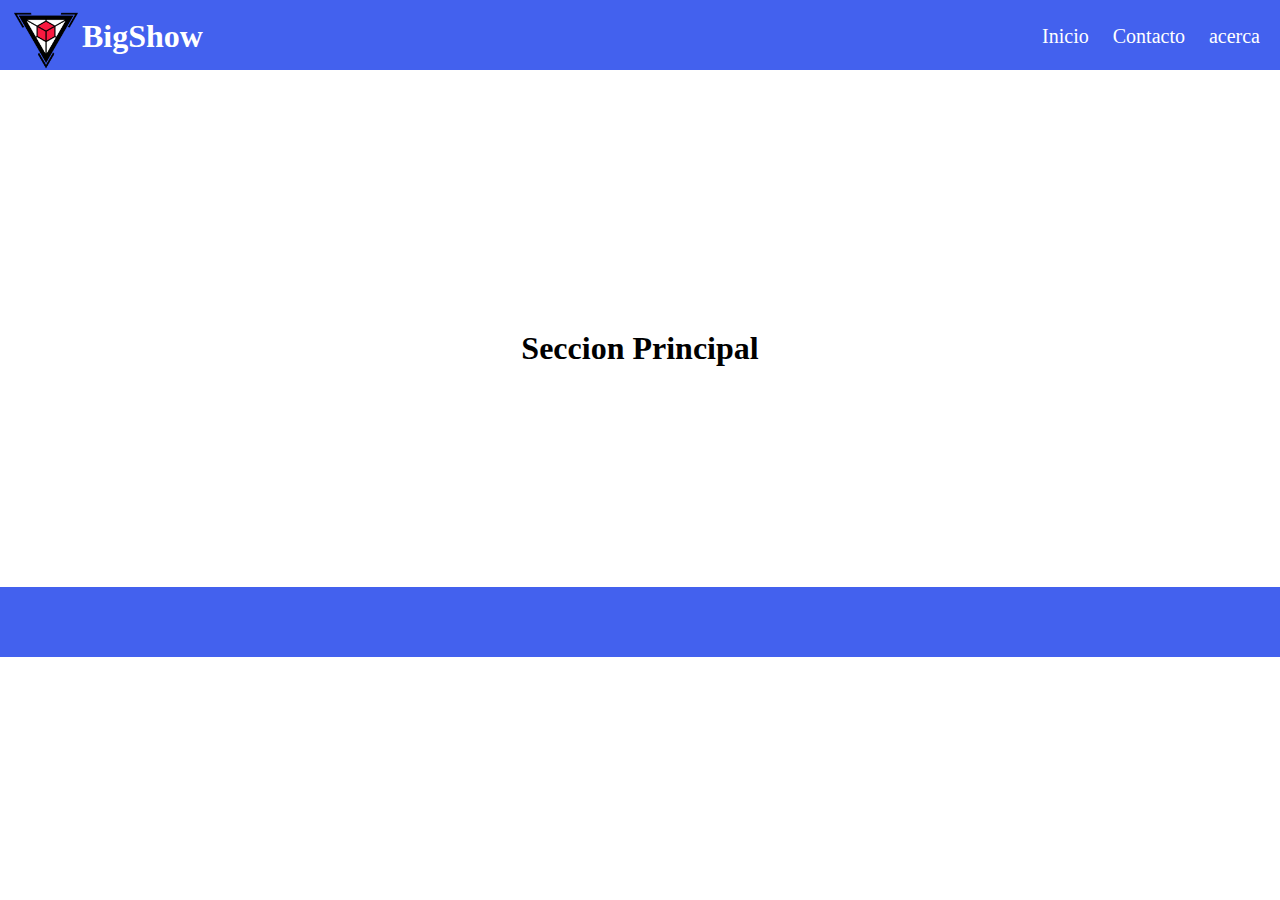
<file: index.html>
<!DOCTYPE html>
<html lang="en">
<head>
    <meta charset="UTF-8">
    <meta http-equiv="X-UA-Compatible" content="IE=edge">
    <meta name="viewport" content="width=device-width, initial-scale=1.0">
    <link rel="stylesheet" href="./Assets/css/style.css">
    <title>Prueba</title>
</head>
<body>
    <header>
        <div class="logo">
            <img src="./Assets/img/plogo.png" alt="">
            <h1>BigShow</h1>
        </div> 
        <div class="nav">
            <nav>
                <ul>
                    <li>Inicio</li>
                    <li>Contacto</li>
                    <li>acerca</li>
                </ul>
            </nav>
        </div>
    </header>
    <main>
        <h1>Seccion Principal</h1>
    </main>

    <footer class="footer"> 

    </footer>
</body>
</html>
</file>
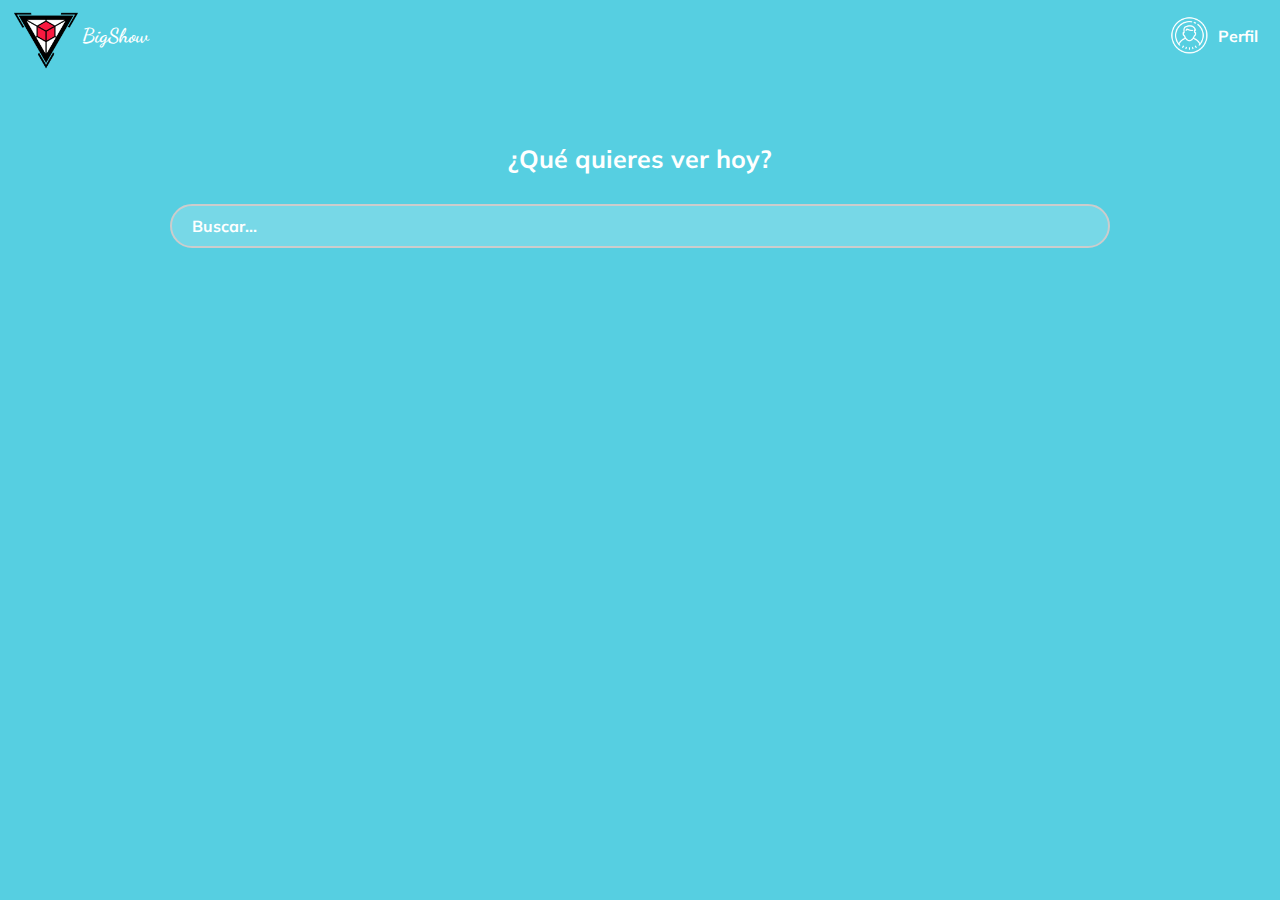
<file: index2.html>
<!DOCTYPE html>
<html lang="en">
  <head>
    <meta charset="UTF-8" />
    <meta http-equiv="X-UA-Compatible" content="IE=edge" />
    <meta name="viewport" content="width=device-width, initial-scale=1.0" />
    <link rel="stylesheet" href="./Assets/css/style2.css" />
    <link rel="preconnect" href="https://fonts.gstatic.com" />
    <link
      href="https://fonts.googleapis.com/css2?family=Mulish:wght@200&display=swap"
      rel="stylesheet"
    />
    <link rel="preconnect" href="https://fonts.gstatic.com" />
    <link
      href="https://fonts.googleapis.com/css2?family=Dancing+Script&display=swap"
      rel="stylesheet"
    />
    <title>prueba2</title>
  </head>
  <body>
    <header>
      <div class="logo">
        <img src="./Assets/img/plogo.png" alt="" />
        <h1>BigShow</h1>
      </div>
      <div class="header__menu">
        <div class="header__menu--profile">
          <img
            src="./Assets/img/icons8-usuario-masculino-en-círculo-64 (1).png"
            alt=""
          />
          <p>Perfil</p>
        </div>
        <ul>
          <li><a href="/">Cerrar </a></li>
          <li><a href="/">Cuenta</a></li>
        </ul>
      </div>
    </header>

    <section class="main">
      <h2 class="main__title">¿Qué quieres ver hoy?</h2>
      <input type="text" placeholder="Buscar..." class="main__input" />
    </section>
  </body>
</html>
</file>
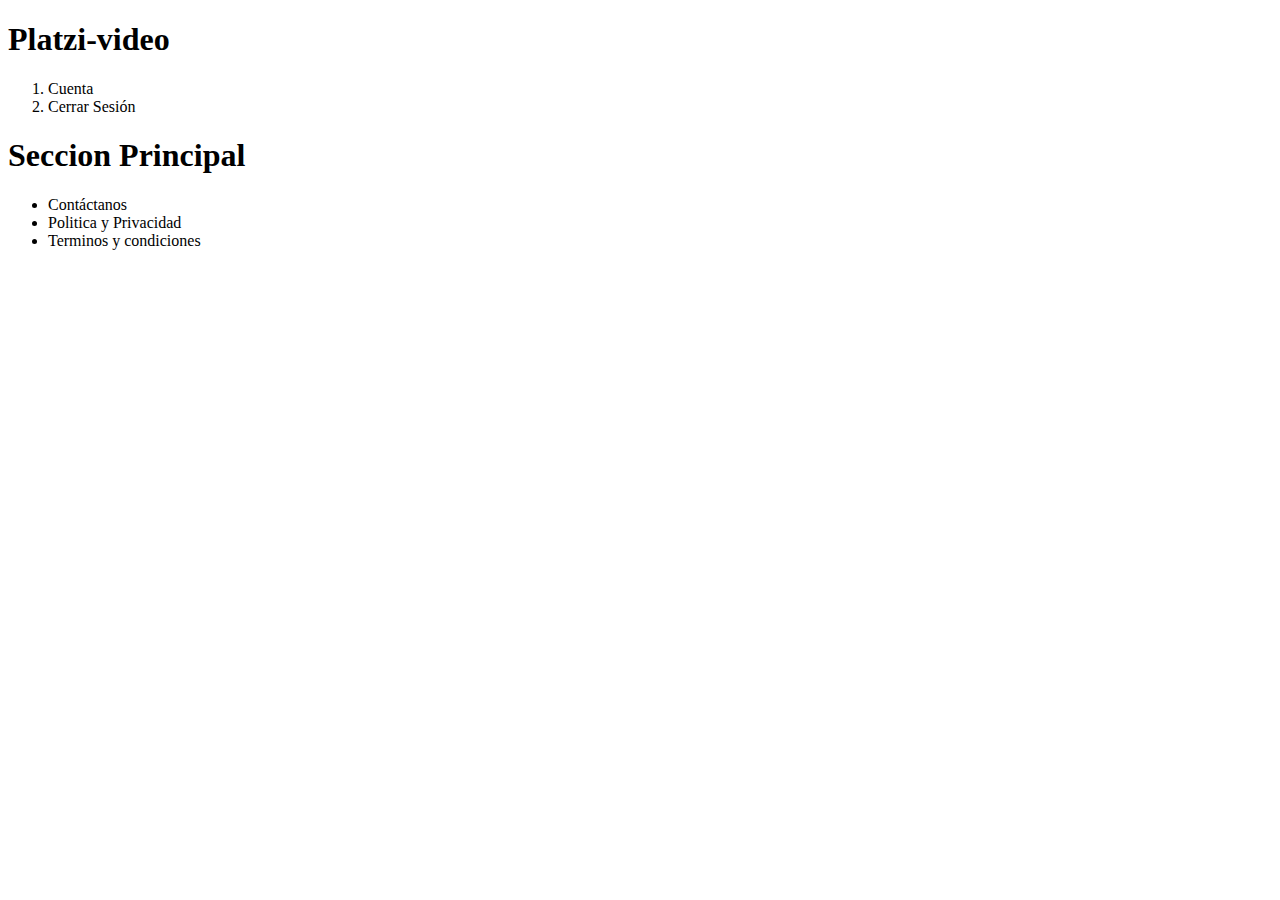
<file: reto1.html>
<!DOCTYPE html>
<html lang="en">
<head>
    <meta charset="UTF-8">
    <meta http-equiv="X-UA-Compatible" content="IE=edge">
    <meta name="viewport" content="width=device-width, initial-scale=1.0">
    <title>Reto 1 de sematica</title>
</head>
<body>
    <header>
        <h1>Platzi-video</h1>

        <ol>
            <li>Cuenta</li>
            <li>Cerrar Sesión</li>
        </ol>
    </header>
    <main>
        <h1>Seccion Principal</h1>
    </main>
    <footer>
        <ul>
            <li>Contáctanos</li>
            <li>Politica y Privacidad</li>
            <li>Terminos y condiciones</li>
        </ul>
    </footer>
</body>
</html>
</file>
<file: Assets/css/style.css>
*{
    margin: 0;
}

header{
    width: 100%;
    height: 70px;
    background-color: #4361ee;
    box-sizing: border-box;
    display: flex;
    flex-wrap: wrap;
    justify-content: space-between;
    align-items: center;
}

.logo{
    color: #ffff;
    display: flex;
    flex-wrap: wrap;
    align-items: center;
    
}
.logo img{
    width: 70px;
    margin-left: 10px;
    padding: 1px;
      
  }
.nav {
   
    padding-right: 10px;
    color: #ffff;
    float: right;
}
.nav ul li{
    display: inline-block;
    padding: 10px;
    font-size: 20px;
    font-weight: 50px;
}

.nav ul li:hover{
    color: #ffff;
    background-color: #dc2f02;
    border-bottom: 5px solid;
    border-radius: 4px;
    transition: 0.5s;
}

main{
    display: flex;
    align-items: center;
    justify-content: center;
    margin-top: 260px;
    margin-bottom: 220px;
}

.footer{
   
    background-color: #4361ee;
    width: 100%;
    height: 70px;
}
</file>
<file: Assets/css/style2.css>
* {
  margin: 0;
  font-family: "Mulish", sans-serif;
}
body {
  background-color: #56cfe1;
}
header {
  width: 100%;
  height: 70px;
  background-color: #56cfe1;
  box-sizing: border-box;
  display: flex;
  flex-wrap: wrap;
  justify-content: space-between;
  align-items: center;
}

.logo {
  color: #ffff;
  display: flex;
  flex-wrap: wrap;
  align-items: center;
  justify-content: space-between;
}
.logo h1{
    font-size: 20px;
    font-family: 'Dancing Script', cursive;
}
.logo img {
  width: 70px;
  margin-left: 10px;
  padding: 1px;
}

.header__menu {
  margin-right: 40px;
}
.header__menu ul {
  display: none;
  list-style: none;
  padding: 0px;
  position: absolute;
  width: 100px;
  text-align: right;
  margin: 0px 0px 0px -10px;
}
.header__menu:hover ul,
ul:hover {
  display: block;
}
.header__menu li {
  margin: 10px 0px;
}
.header__menu li a {
  color: white;
  font-weight: bold;
  text-decoration: none;
}
.header__menu li a:hover {
  text-decoration: underline;
}
.header__menu--profile {
  margin-right: 30px;
  width: 40px;
  display: flex;
  align-items: center;
  font-weight: bold;
}

.header__menu--profile {
  color: white;
}

.header__menu--profile img {
  margin-right: 8px;
  width: 40px;
}
.main{
    height: 250px;
    display: flex;
    flex-direction: column;
    justify-content: center;
    align-items: center;
}

.main__title{
    color: white;
    font-size: 25px;
}

.main__input{
    background-color: rgba(255, 255, 255, 0.2);
    border: 2px solid #ccc;
    border-radius: 25px;
    color: white;
    font-family: "Mulish", sans-serif;
    font-size: 16px;
    font-weight: bold;
    outline: none;
    height: 40px;
    padding: 0px 20px;
    margin-top: 30px;
    width: 70%;
}
::placeholder{
    color: white;
}
</file>
